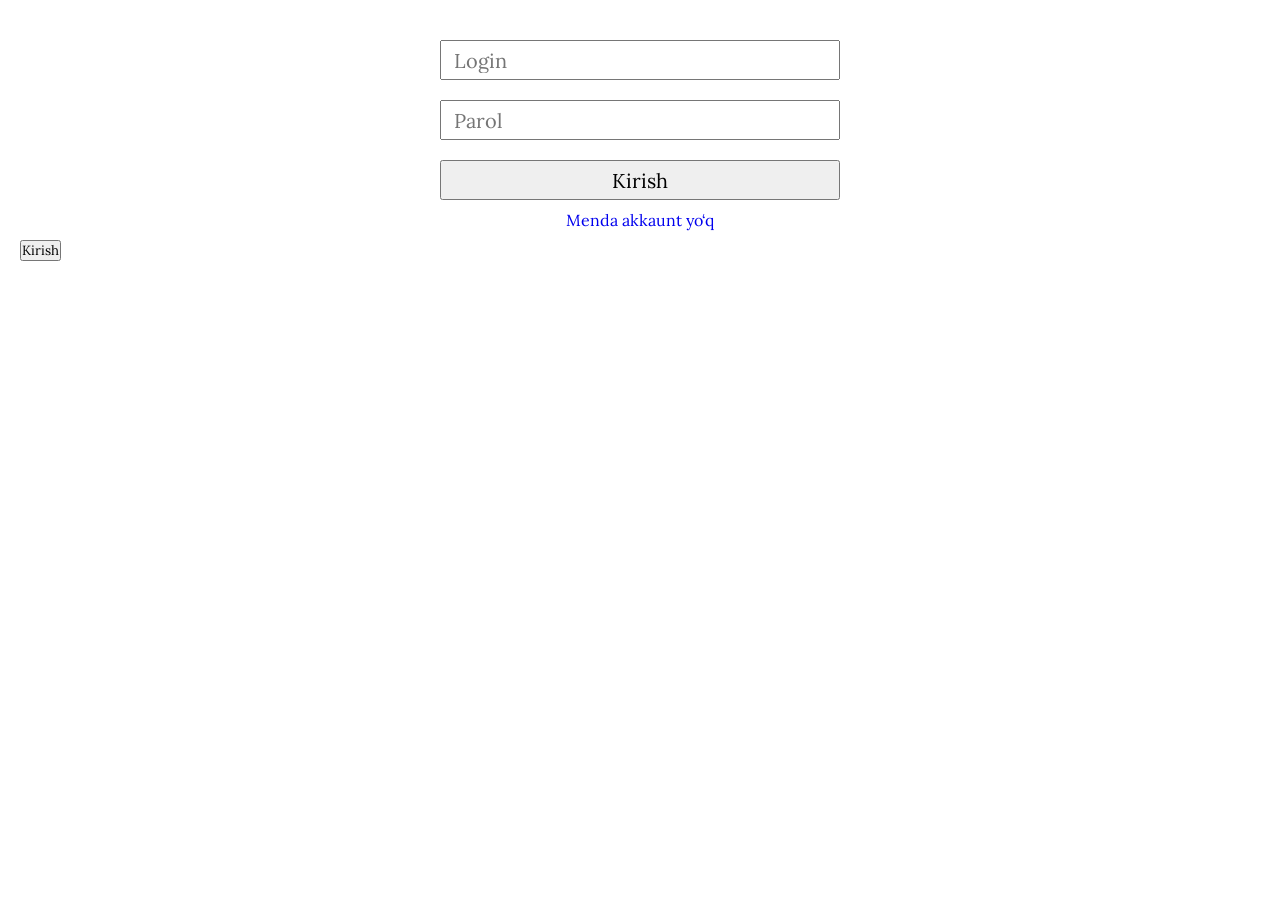
<file: login.html>
<!DOCTYPE html>
<html lang="en">
<head>
    <meta charset="UTF-8">
    <meta name="viewport" content="width=device-width, initial-scale=1.0">
    <title>Kirish</title>
    <link rel="stylesheet" href="style.css">
</head>
<body>
    <div class="containner">
        <div class="login_form">
            <input type="text" class="reg_login" placeholder="Login">
            <input type="password" class="reg_password" placeholder="Parol">
            <button onclick="login()">Kirish</button>
            <a href="register.html">Menda akkaunt yo‘q</a>
        </div>
    </div>




<!-- login.html -->
<button onclick="login()">Kirish</button>




<script>
function login() {
  const loginInput = document.querySelector(".reg_login").value.trim();
  const passInput = document.querySelector(".reg_password").value;




  const users = JSON.parse(localStorage.getItem("users")) || [];




  const found = users.find(u => u.login === loginInput && u.password === passInput);




  if (found) {
    alert(`Xush kelibsiz, ${found.fullname}!`);
    // kerak bo'lsa foydalanuvchini "session" kabi belgilash:
    localStorage.setItem("currentUser", JSON.stringify(found));
    window.location.href = "index.html";
  } else {
    alert("Login yoki parol noto'g'ri!");
  }
}
</script>




</body>
</html>
</file>
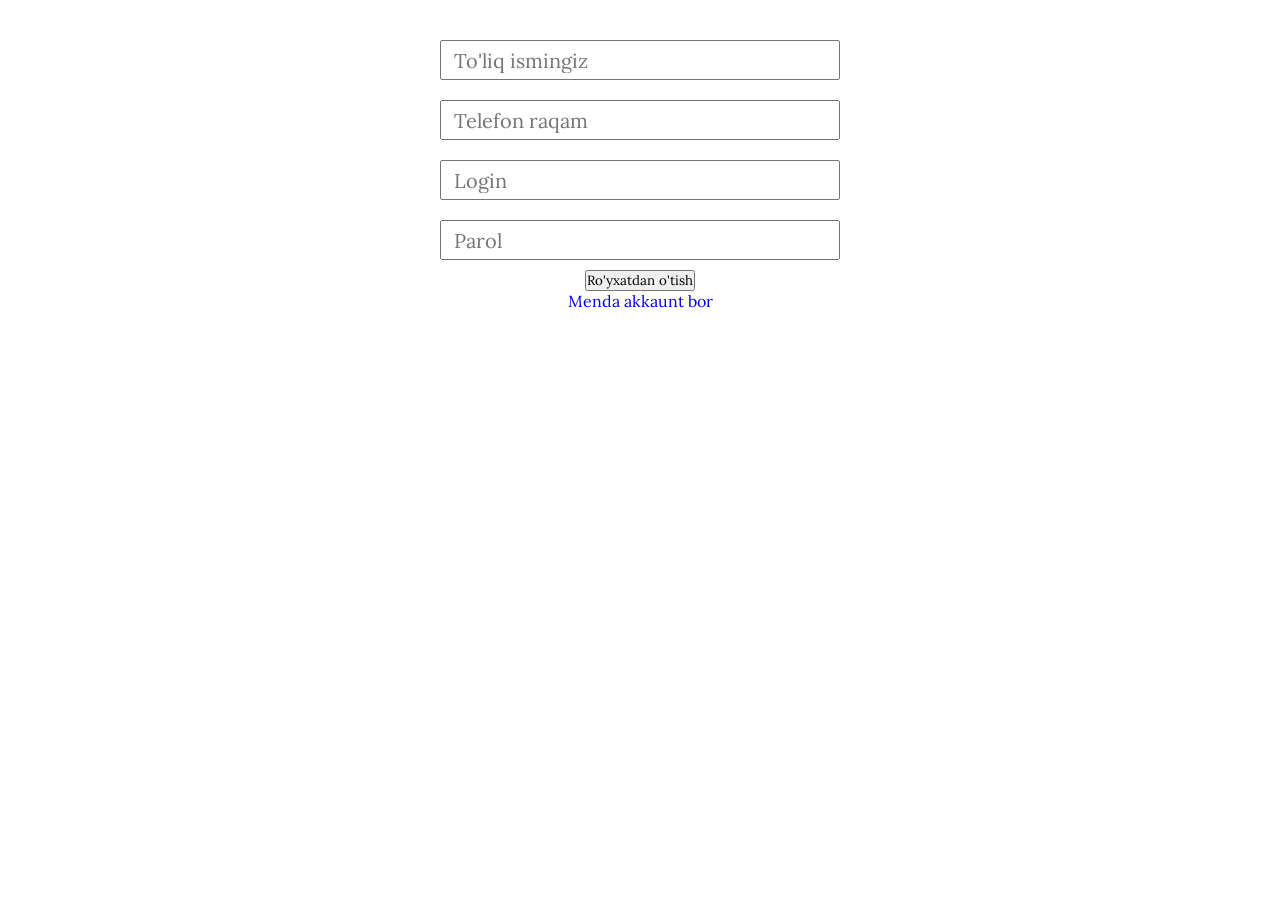
<file: register.html>
<!DOCTYPE html>
<html lang="en">
<head>
    <meta charset="UTF-8">
    <meta name="viewport" content="width=device-width, initial-scale=1.0">
    <title>Ro'yxatdan o'tish</title>
<link rel="stylesheet" href="style.css">
</head>
<body>
    <div class="containner">
        <div class="register_form">
            <input type="text" class="reg_fullname" placeholder="To'liq ismingiz">
            <input type="tel" class="reg_phone" placeholder="Telefon raqam">
            <input type="text" class="reg_login" placeholder="Login">
            <input type="password" class="reg_password" placeholder="Parol">
            <button id="registerBtn">Ro'yxatdan o'tish</button>
            <a href="login.html">Menda akkaunt bor</a>
        </div>
    </div>
    <script>
      document.addEventListener("DOMContentLoaded", () => {
  const btn = document.querySelector("#registerBtn");
  const fullname = document.querySelector(".reg_fullname");
  const phone = document.querySelector(".reg_phone");
  const login = document.querySelector(".reg_login");
  const password = document.querySelector(".reg_password");




  btn.addEventListener("click", () => {
    if (!fullname.value || !login.value || !password.value) {
      alert("Iltimos, barcha maydonlarni to'ldiring!");
      return;
    }




    // users massivini olish yoki bo'sh massiv
    const users = JSON.parse(localStorage.getItem("users")) || [];




    // Login takrorlanishini tekshirish
    const exists = users.find(u => u.login === login.value.trim());
    if (exists) {
      alert("Bu login allaqachon mavjud. Iltimos, boshqa login tanlang.");
      return;
    }




    const user = {
      fullname: fullname.value.trim(),
      phone: phone.value.trim(),
      login: login.value.trim(),
      password: password.value // demo uchun; haqiqiy loyihada parolni shifrlash kerak
    };




    // TO'G'RI: users.push(user)
    users.push(user);




    // Saqlash
    localStorage.setItem("users", JSON.stringify(users));




    alert(`Xush kelibsiz, ${user.fullname}!`);
    window.location.href = "index.html";
  });
});
        </script>
</body>
</html>
</file>
<file: style.css>
@import url(https://fonts.googleapis.com/css?family=Lora:regular,500,600,700,italic,500italic,600italic,700italic);
* {
    margin: 0;
    padding: 0;
    box-sizing: border-box;
    font-family: "lora";
    text-decoration: none;
}
body {
    max-width: 1000vh;
    margin: auto;
   
}
nav {
    max-width: 100%;
    height: 90px;
    display: flex;
    justify-content: center;
    align-items: center;
    background-color: rgba(255, 151, 169, 0.947);
}
nav ul li {
    display: inline;
    list-style-type: none;
    margin: 0px 15px;
}
header {
    height: 800px;
    display: flex;
    justify-content: space-between;
    align-items: center;
}
header .left {
    width: 50%;
}
header .left h2 {
    font-size: 50px;
}
header .right {
    width: 50%;
}
header .left a {
    display: inline-block;
    margin-top: 50px;
    background-color: rgb(255, 144, 144);
    color: white;
    padding: 20px 30px;
    border-radius: 10px;
}
header, nav,topbar {
  display: flex;
  align-items: center;
  justify-content: flex-start; /* elementlarni chapga joylashtiradi */
  padding: 18px 40px; /* kerak bo'lsa o'zgartiring */
  gap: 20px;
}


/* "Korean Market" yozuvi uchun klass misoli */
header , nav  {
  font-weight: 700;
  font-size: 24px;
  margin-right: auto; /* boshqa menyu elementlari ongga ketishi uchun */
}


.savat{
    margin-top: 50px;
    background-color: rgb(255, 144, 144);
    color: white;
    padding: 5px 10px;
    border-radius: 10px;
}
.savat:hover{
    box-shadow: #777 10px;
}


#login-link{
        margin-top: 50px;
    background-color: rgb(255, 144, 144);
    color: white;
    padding: 20px 30px;
    border-radius: 10px;
}




.container {
    height: 100hv;
    display: flex;
    justify-content: center;
    align-items: center;








}




.register_form {
    display: flex;
    justify-content: center;
    flex-direction: column;
    align-items: center;
    padding: 10px;
}
.register_form input, .regizter_form button, .login_form input, .login_form button{
    width: 400px;
    height: 40px;
    padding: 12px;
    font-size: 20px;
    margin: 10px 0px;
    display: flex;
    justify-content: center;
    align-items: center;
}
.login_form {
    display: flex;
    justify-content: center;
    flex-direction: column;
    align-items: center;
    padding: 10px;
















}
body {
  font-family: "Poppins", sans-serif;
  background: #ffffff;
  margin: 0;
  padding: 20px;
}




.container {
  max-width: 1000px;
  margin: auto;
  display: flex;
  flex-direction: column;
  gap: 15px;
}




.card {
width: 200vh;
  display: flex;
  align-items: center;
  justify-content: space-between;
  background: #fff;
  border-radius: 10px;
  padding: 15px;
  box-shadow: 0 2px 6px rgba(0, 0, 0, 0.1);
  transition: transform 0.2s ease;
 
}




.card:hover {
  transform: translateY(-3px);
  border: rgba(255, 151, 169, 0.947);
}




.card-img {
  width: 120px;
  height: 100px;
  object-fit: cover;
  border-radius: 8px;
  margin-right: 15px;
}




.card-content {
  flex: 1;
}




.title {
  font-size: 18px;
  margin: 0;
  color: #111;
}




.tag {
  display: inline-block;
  background: #e7eefc;
  color: #1a73e8;
  font-size: 13px;
  padding: 3px 8px;
  border-radius: 5px;
  margin: 5px 0;
}




.location {
  color: #777;
  font-size: 14px;
}




.price-section {
  text-align: right;
}




.price {
  font-weight: 600;
  color: #0a3d62;
  font-size: 16px;
  margin: 0;
}




.fav {
  background: none;
  border: none;
  font-size: 20px;
  cursor: pointer;
  color: #888;
}




.fav:hover {
  color: red;




}




@media (max-width: 700px) {
  .card {
    flex-direction: column;
    align-items: flex-start;
  }
  .price-section {
    width: 100%;
    display: flex;
    justify-content: space-between;
    margin-top: 10px;
  }
}
</file>
